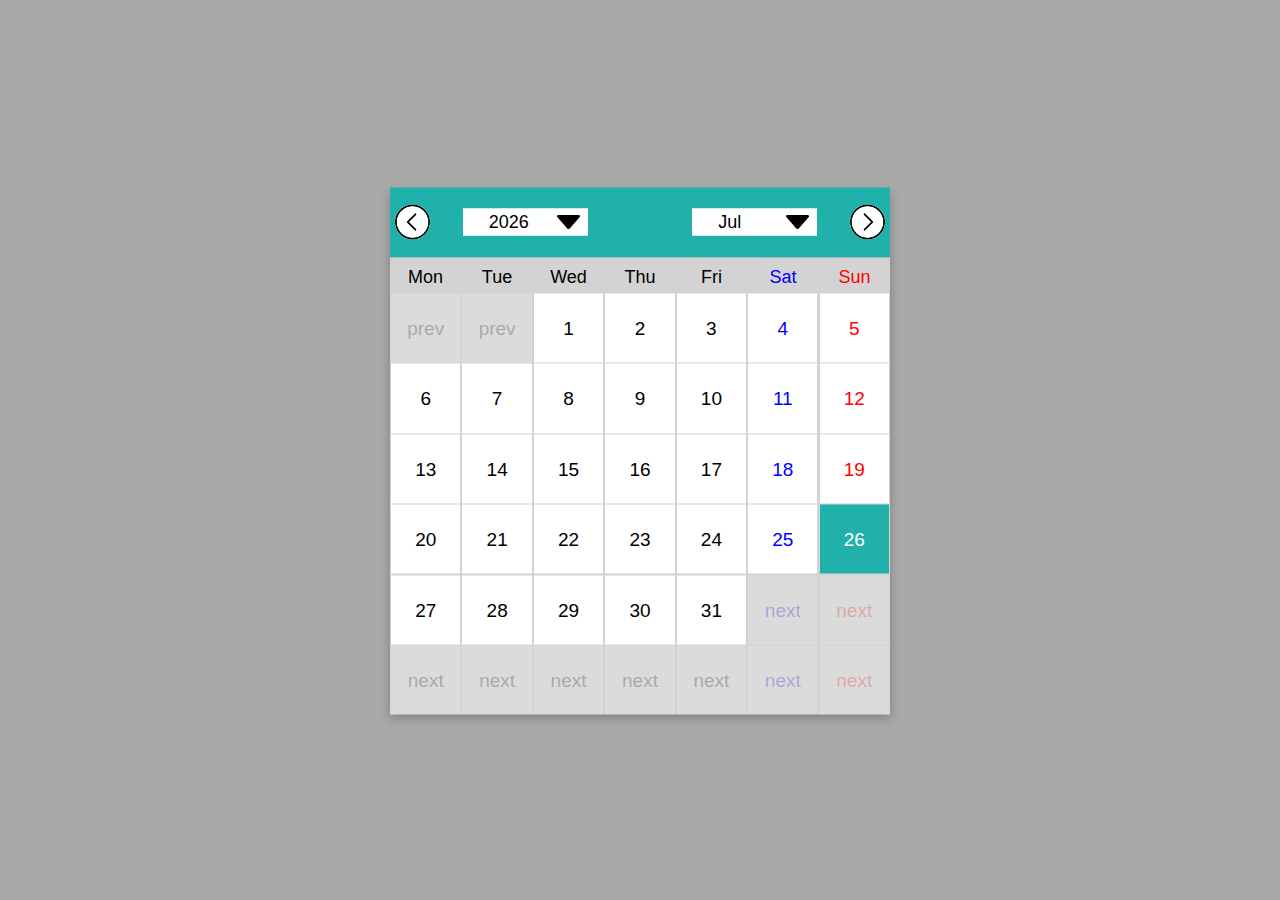
<file: index.html>
<!DOCTYPE html>
<html lang="en">
    <head>
      <meta charset="UTF-8">
      <title>Calendar</title>
      <link rel="icon" type="image/png" href="favicon.ico">
      <link rel="stylesheet" href="calendar.css">
    </head>
    <body>
      <div class="calendar-container">
       
        <div class="calendar-header">
          <a href="#" class="arrows" id="prevArrow">
              <div class="prev-arrow-container"></div>
          </a>
          <div class="year-month-selector">
            <select id="year" class="select-properties"></select>
            <select id="month"  class="select-properties"></select>
          </div>
          <a href="#" class="arrows" id="nextArrow">
              <div class="next-arrow-container"></div>
          </a>
        </div>
        
        <div class="calendar-body" id="calendar-body">
          <div class="day-names" id="dayNames"></div>
          <div id="days-container"></div>
          <div id="popups-container"></div>
        </div>
        
      </div>
      <script src="jquery-3.0.0.min.js"></script>
      <script src="calendar.js"></script>
    </body>
</html>
</file>
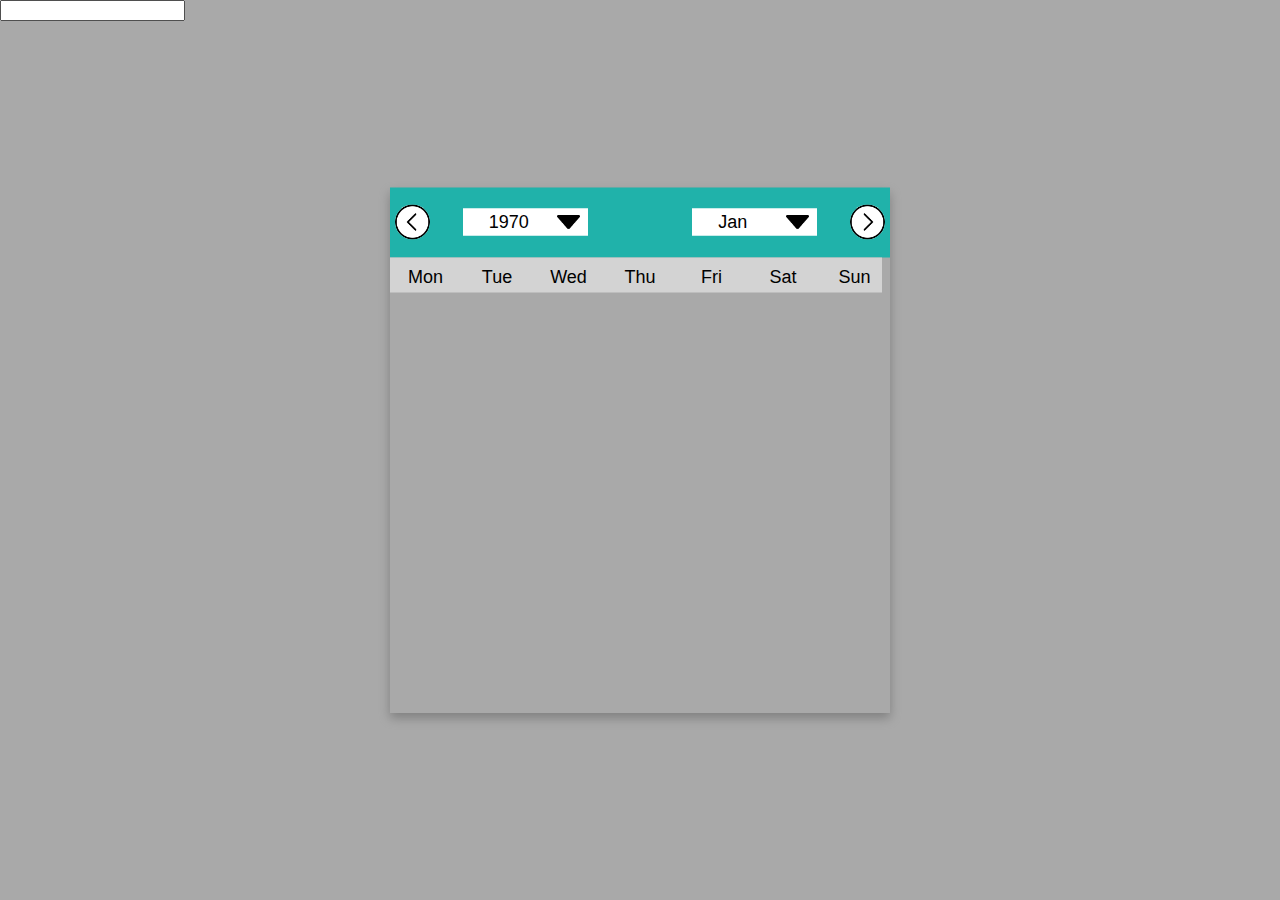
<file: calendar.html>
<!DOCTYPE html>
<html lang="en">
    <head>
      <meta charset="UTF-8">
      <title>Calendar</title>
      <link rel="icon" type="image/png" href="favicon.ico">
      <link rel="stylesheet" href="calendar.css">
    </head>
    <body>
      <div class="calendar-container">
       
        <div class="calendar-header">
          <a href="#" class="arrows" id="prevArrow">
              <div class="prev-arrow-container"></div>
          </a>
          <div class="year-month-selector">
            <select id="year" class="select-properties"></select>
            <select id="month"  class="select-properties"></select>
          </div>
          <a href="#" class="arrows" id="nextArrow">
              <div class="next-arrow-container"></div>
          </a>
        </div>
        
        <div class="calendar-body" id="calendar-body">
          <div class="day-names" id="dayNames">

          </div>
          <div class="days" id="days">
          </div>
        </div>
        
      </div>

     
     
     
      <form id="form">
        <input type="text" name="color"/>
      </form>
      
      <script src="jquery-3.0.0.min.js"></script>
      <script src="calendar.js"></script>
    </body>
</html>
</file>
<file: calendar.css>
html, body {
    padding: 0;
    margin: 0;
    width: 100%;
}

body {
    font-family: "Open Sans", "Helvetica Neue", Helvetica, Arial, sans-serif;
    background-color: #A9A9A9;
}

.calendar-container {
    display: block;
    position: absolute;
    top: 50%;
    left: 50%;
    transform: translate(-50%,-50%);
    width: 500px;
    height: 525px;
    box-shadow: 0px 5px 10px grey;
    transition: all .1s linear;
    z-index: -10;
}


/**************************************      calendar-header     *********************************************/
.calendar-header {
    width: 100%;
    height: 70px;
    position: relative;
    line-height: 70px;
    text-align: center;
    background-color: lightseagreen;
}

.prev-arrow-container, .year-month-selector, .next-arrow-container {
    display: inline-block;
}

.prev-arrow-container {
    width: 35px;
    height: 35px;
    background-image: url("left-right.png");
    background-color: white;
    background-size: 100% 100%;
    margin-left: 5px;
    margin-top: 17px;
    float: left;
    border-radius: 50%;
}

.next-arrow-container {
    width: 35px;
    height: 35px;
    background-image: url("left-right.png");
    background-color: white;
    background-size: 100% 100%;
    transform: rotate(180deg);
    margin-right: 5px;
    margin-top: 17px;
    float: right;
    border-radius: 50%;
}

.prev-arrow-container:hover, .next-arrow-container:hover {
    background-color: lightgray;
}

.arrows {
    text-decoration: none;
}

.year-month-selector {
    margin: 0;
    text-align: center;
}

.year-month-selector select {
    margin-right: 100px;
    width: 125px;
    height: 27px;
    font-size: 18px;
    padding-left: 25px;
    border: 1px solid white;
    appearance: none;
    -webkit-appearance: none;
    background: url('arr.png') 100% / 30% no-repeat white;
}

.year-month-selector select:nth-child(2) {
    margin-right: 0px;
}

.year-month-selector select:focus {
    outline: none;
}

.opacity-class {
    opacity: 0.1;
}


/**************************************      calendar-body     ***********************************************/
.calendar-body {
    display: block;
    position: absolute;
    background-color: lightgrey;
    transition: all .22s linear;
}


.day-names {
    height: 25px;
    line-height: 25px;
    margin-bottom: 10px;
}

.cell {
    display: inline-block;
    background-color: white;
    width: 69.3px;
    height: 69.3px;
    margin: 1.07px;
    margin-bottom: 0px;
    cursor: pointer;
    transition: all .1s linear;
    font-size: 19px;
    text-align: center;
    line-height: 69.3px;
}

.cell:hover {
    color: white !important;
    background-color: lightseagreen;
}

.add-opacity {
    opacity: .2;
}

.inner-number {
    font-size: 24px;
}

.day-name {
    display: inline-block;
    text-align: center;
    font-size: 18px;
    width: 55px;
    margin-right: 16.5px;
    margin-top: 7px;
}

.day-name:nth-child(1) {
    margin-left: 8px;
}

.day-name:last-child {
    margin-right: 0px;
}

.highlightToday {
    color: white !important;
    background-color: lightseagreen;
}

.blue-color {
    color: blue;
}

.red-color {
    color: red;
}


/*********************************************      pop-ups     **********************************************/
.pop-container {
    position: absolute;
    top: -5%;
    left: -21%;
    display: none;
    width: 700px;
    height: 430px;
    background-color: #DADBDB;
    z-index: 111;
}
/*.pop-container:first-child {           /*  TO SEE THE POP-UP */
    display: block;
}*/

.pop-header {
    position: relative;
    top: 0;
    width: inherit;
    height: 65px;
    background-color: lightseagreen;
}

.heading {
    position: relative;
    display: inline-block;
    left: 50px;
    top: 10px;
    font-size: 24px;
    color: white;
}

.close-button {
    position: relative;
    left: 545px;
    top: 10px;
    width: 25px;
    height: 25px;
    cursor: pointer;
}

.display-block {
    display: block;
}

.pop-bottom {
    position: relative;
    bottom: 0;
    width: inherit;
    height: 80px;
    border-top: 1px solid white;
}

.time-input, .task-input {
    margin-top: 17px;
    margin-left: 20px;
    width: 185px;
    height: 40px;
    border: 0;
    border-radius: 2px;
    padding-left: 15px;
    font-size: 16px;
    font-style: italic;
    box-shadow: 0px 0px 4px grey;
}

.task-input {
    margin-left: 30px;
    width: 250px;
}

.time-input:focus, .task-input:focus {
    outline: none;
}

.add-icon {
    position: relative;
    top: 11px;
    left: 10px;
    width: 33px;
    height: 33px;
    cursor: pointer;
}

#pop-body {
    position: relative;
    width: 100%;
    height: 280px;
}

.task-container {
    position: relative;
    display: inline-block;
    height: 35px;
    width: 490px;
    background-color: white;
    font-size: 20px;
    border: 0px;
    margin-left: 20px;
    margin-top: 17px;
    padding-left: 20px;
}

.icons {
    position: relative;
    width: 28px;
    height: 28px;
    top: 5px;
    margin-left: 20px;
    cursor: pointer;
}
</file>
